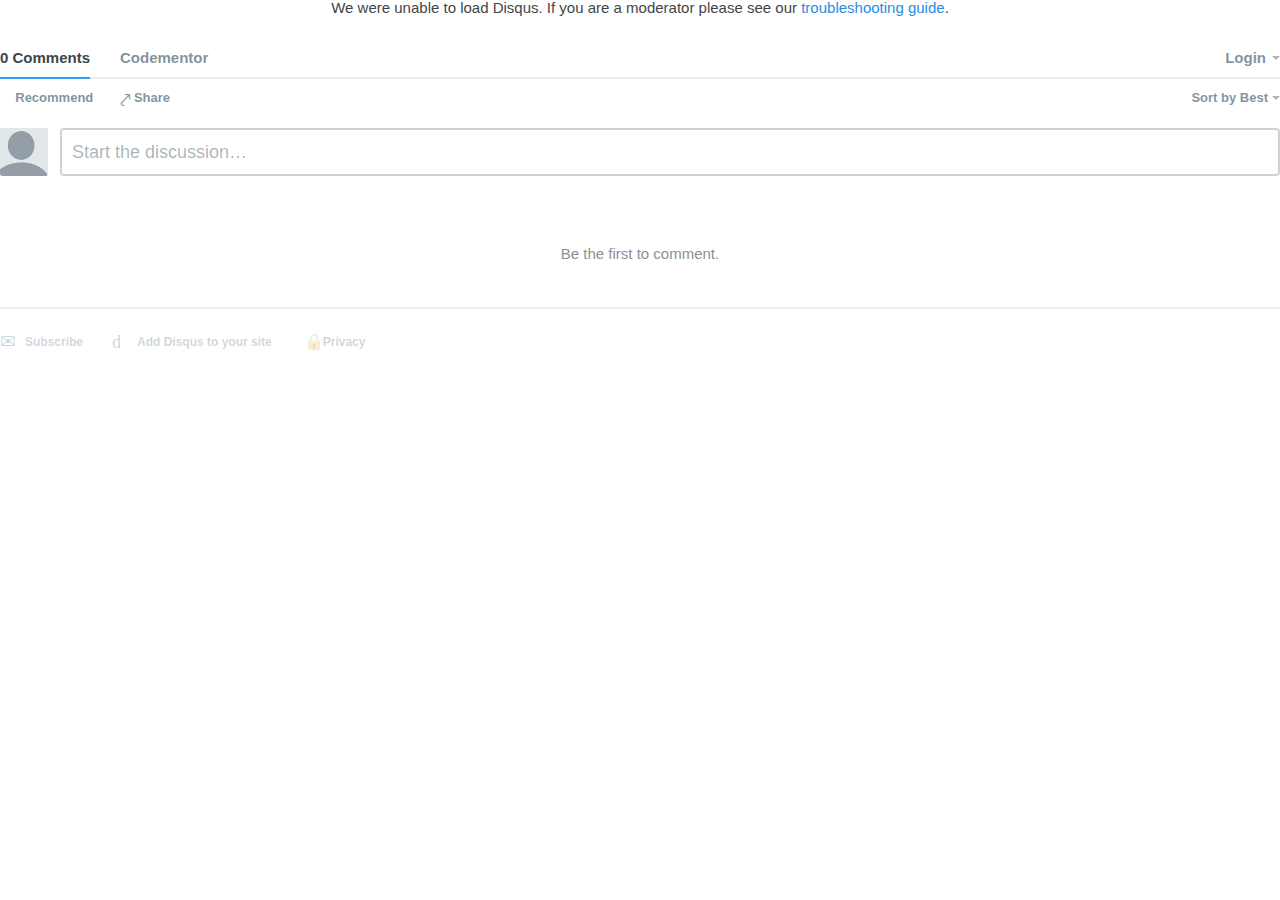
<file: saved_resource(3).html>
<!DOCTYPE html>
<!-- saved from url=(0353)https://disqus.com/embed/comments/?base=default&version=0e711e2730e4c6cf1685e5e4dfedf9c9&f=codementorio&t_u=https%3A%2F%2Fwww.codementor.io%2Fclasses%2F4528173462%2Fstudents&t_d=Startup%20Idea%20to%20MVP%20in%203%20Weeks%20%7C%20Codementor%20Live%20Classes&t_t=Startup%20Idea%20to%20MVP%20in%203%20Weeks%20%7C%20Codementor%20Live%20Classes&s_o=default#1 -->
<html lang="en" dir="ltr" class="js no-touch localstorage sessionstorage contenteditable use-opacity-transitions"><!--<![endif]--><head><meta http-equiv="Content-Type" content="text/html; charset=UTF-8">
    <title>Disqus Comments</title>

    
    <meta name="viewport" content="width=device-width, initial-scale=1, maximum-scale=1, user-scalable=no">
    <meta http-equiv="X-UA-Compatible" content="IE=edge">

    
    
    <style>
        html {
            overflow: hidden;
        }

        
    </style>

<link rel="stylesheet" href="lounge.9f080edd1f18b791c5130480ded04de1.css"><script type="text/javascript" charset="utf-8" async="" data-requirecontext="_" data-requiremodule="remote/config" src="config.js"></script><script type="text/javascript" charset="utf-8" async="" data-requirecontext="_" data-requiremodule="common.bundle" src="common.bundle.31458fc378a85840d2338a8e8f17110b.js"></script><script type="text/javascript" charset="utf-8" async="" data-requirecontext="_" data-requiremodule="lounge.bundle" src="lounge.bundle.fadad4e8ed661a747c8f5728e56fb9d8.js"></script><style id="css_1444007372874"></style><!--<base target="_parent">--><base href="." target="_parent"><link rel="preconnect" href="https://tempest.services.disqus.com/"><link rel="dns-prefetch" href="https://tempest.services.disqus.com/"><link rel="stylesheet" href="discovery.6cc55140bc9df9c8f0a223d0a9fcbdf1.css"><script src="event.js" async="" charset="UTF-8"></script><script type="text/javascript" charset="utf-8" async="" data-requirecontext="_" data-requiremodule="ga" src="ga.js"></script><script type="text/javascript" charset="utf-8" async="" data-requirecontext="_" data-requiremodule="discovery/main" src="discovery.bundle.ebedeba2743a1bfcecf4d350709faa5a.js"></script></head>
<body>
    

    
    <!--[if lt IE 10]><p style="color: #fff; background-color: #f05f70; padding: 10px; margin-top: 20px;">
        You're using a browser that Disqus plans to stop supporting soon. For more information, visit our list of 
        <a href="https://help.disqus.com/customer/portal/articles/466228-which-browsers-does-disqus-work-with-" style="color: #fff; text-decoration: underline;">supported browsers</a>
        and consider upgrading.
    </p><![endif]-->
    <div id="error" style="display:none; text-align: center">
        <p>We were unable to load Disqus. If you are a moderator please see our <a href="https://docs.disqus.com/help/83/"> troubleshooting guide</a>. </p>
    </div>

    
    <script type="text/json" id="disqus-forumData">{"session":{"canModerate":false,"audienceSyncVerified":false,"mustVerify":false,"canReply":true,"mustVerifyEmail":false},"features":{},"forum":{"category":"Tech","description":null,"founder":"119122799","settings":{"supportLevel":0,"adsDRNativeEnabled":false,"disable3rdPartyTrackers":false,"moderatorText":"","ssoRequired":false,"linkAffiliationEnabled":false,"hasCustomAvatar":false,"organicDiscoveryEnabled":false,"colorScheme":"auto","discoveryMax":false,"discoverySettingsUrl":"https://codementorio.disqus.com/admin/settings/ads/","adsVideoEnabled":false,"allowAnonPost":false,"allowMedia":true,"promotedDiscoveryEnabled":false,"allowAnonVotes":false,"mustVerify":false,"mustVerifyEmail":false,"discoveryVariant":null,"adsBannerEnabled":false,"audienceSyncEnabled":false,"typeface":"auto","discoveryLocked":false,"discoveryThumbnailsEnabled":false,"isVIP":false},"url":"","guidelines":null,"favicon":{"permalink":"https://disqus.com/api/forums/favicons/codementorio.jpg","cache":"//a.disquscdn.com/1443727367/images/favicon-default.png"},"language":"en","avatar":{"small":{"permalink":"https://disqus.com/api/forums/avatars/codementorio.jpg?size=32","cache":"//a.disquscdn.com/1443727367/images/noavatar32.png"},"large":{"permalink":"https://disqus.com/api/forums/avatars/codementorio.jpg?size=92","cache":"//a.disquscdn.com/1443727367/images/noavatar92.png"}},"pk":"3176270","signedUrl":"","raw_guidelines":null,"id":"codementorio","channel":null,"name":"Codementor"}}</script>

    
    <script type="text/json" id="disqus-threadData">{"cursor":{"hasPrev":false,"prev":null,"total":0,"hasNext":false,"next":"1:0:0"},"code":0,"response":{"lastModified":1440571972,"posts":[],"thread":{"feed":"https://codementorio.disqus.com/startup_idea_to_mvp_in_3_weeks_codementor_live_classes/latest.rss","uploadAdd":"//codementorio.disqus.com/thread/startup_idea_to_mvp_in_3_weeks_codementor_live_classes/async_media_upload/","identifiers":[],"dislikes":0,"likes":0,"message":"","id":"4067756471","createdAt":"2015-08-26T06:52:52","category":"3227916","clean_title":"Startup Idea to MVP in 3 Weeks","userScore":0,"userSubscription":false,"isSpam":false,"signedLink":"https://disq.us/?url=https%3A%2F%2Fwww.codementor.io%2Fclasses%2F4528173462%2Fstudents&key=BRd9bANWYH-UHkglpa3skA","isDeleted":false,"hasStreaming":false,"uploadRemove":"//codementorio.disqus.com/thread/startup_idea_to_mvp_in_3_weeks_codementor_live_classes/async_media_remove/","raw_message":"","isClosed":false,"link":"https://www.codementor.io/classes/4528173462/students","slug":"startup_idea_to_mvp_in_3_weeks_codementor_live_classes","forum":"codementorio","author":"119122799","posts":0,"moderators":[155289569,170476038,119122799],"title":"Startup Idea to MVP in 3 Weeks | Codementor Live Classes","highlightedPost":null}},"order":"popular"}</script>

    

    <div id="fixed-content"></div>


    
        
        <!--[if lte IE 8]>
<script src="//a.disquscdn.com/1443727367/build/vendor/ie8.js"></script>
<![endif]-->
<!--[if IE 9]>
<script src="//a.disquscdn.com/1443727367/build/vendor/ie9.js"></script>
<![endif]-->

        
<script type="text/json" id="disqus-urls">{
    "root":"//disqus.com",
    "next":"//a.disquscdn.com/next/current/embed"
}</script>

        <script src="lounge.load.0e711e2730e4c6cf1685e5e4dfedf9c9.js" id="bootstrap-script" data-app="lounge" async=""></script>
    


<div id="layout" data-tracking-area="layout">

<div id="placement-top" data-tracking-area="discovery-north"></div>

<div id="onboard" data-tracking-area="onboard"></div>

<div id="highlighted-post" data-tracking-area="highlighted" class="highlighted-post" style="display: none;"></div>

<div id="global-alert"></div>

<header id="main-nav" data-tracking-area="main-nav">
<nav class="nav nav-primary">
<ul>
<li class="tab-conversation active" data-role="post-count"><a class="publisher-nav-color">
<span class="comment-count">
0 comments
</span>

<span class="comment-count-placeholder">
Comments
</span>
</a>
</li>
<li class="tab-community">
<a href="https://disqus.com/home/forums/codementorio/" class="publisher-nav-color" data-action="community-sidebar" data-forum="codementorio" id="community-tab">
<span class="community-name">
<strong>Codementor</strong>

</span>

<strong class="community-name-placeholder">Community</strong>
</a>
</li>
<li class="dropdown user-menu" data-role="logout" data-dropdown="enabled"><a href="https://disqus.com/embed/comments/?base=default&version=0e711e2730e4c6cf1685e5e4dfedf9c9&f=codementorio&t_u=https%3A%2F%2Fwww.codementor.io%2Fclasses%2F4528173462%2Fstudents&t_d=Startup%20Idea%20to%20MVP%20in%203%20Weeks%20%7C%20Codementor%20Live%20Classes&t_t=Startup%20Idea%20to%20MVP%20in%203%20Weeks%20%7C%20Codementor%20Live%20Classes&s_o=default#" class="dropdown-toggle" data-toggle="dropdown" data-tid="64">
<span class="dropdown-toggle-wrapper">

<span>
Login
</span>

</span> <span class="caret"></span>
</a>
<ul class="dropdown-menu">


<li>
<a href="https://disqus.com/embed/comments/?base=default&version=0e711e2730e4c6cf1685e5e4dfedf9c9&f=codementorio&t_u=https%3A%2F%2Fwww.codementor.io%2Fclasses%2F4528173462%2Fstudents&t_d=Startup%20Idea%20to%20MVP%20in%203%20Weeks%20%7C%20Codementor%20Live%20Classes&t_t=Startup%20Idea%20to%20MVP%20in%203%20Weeks%20%7C%20Codementor%20Live%20Classes&s_o=default#" data-action="auth:disqus">Disqus</a>
</li>
<li>
<a href="https://disqus.com/embed/comments/?base=default&version=0e711e2730e4c6cf1685e5e4dfedf9c9&f=codementorio&t_u=https%3A%2F%2Fwww.codementor.io%2Fclasses%2F4528173462%2Fstudents&t_d=Startup%20Idea%20to%20MVP%20in%203%20Weeks%20%7C%20Codementor%20Live%20Classes&t_t=Startup%20Idea%20to%20MVP%20in%203%20Weeks%20%7C%20Codementor%20Live%20Classes&s_o=default#" data-action="auth:facebook" data-tid="65">Facebook</a>
</li>
<li>
<a href="https://disqus.com/embed/comments/?base=default&version=0e711e2730e4c6cf1685e5e4dfedf9c9&f=codementorio&t_u=https%3A%2F%2Fwww.codementor.io%2Fclasses%2F4528173462%2Fstudents&t_d=Startup%20Idea%20to%20MVP%20in%203%20Weeks%20%7C%20Codementor%20Live%20Classes&t_t=Startup%20Idea%20to%20MVP%20in%203%20Weeks%20%7C%20Codementor%20Live%20Classes&s_o=default#" data-action="auth:twitter">Twitter</a>
</li>
<li>
<a href="https://disqus.com/embed/comments/?base=default&version=0e711e2730e4c6cf1685e5e4dfedf9c9&f=codementorio&t_u=https%3A%2F%2Fwww.codementor.io%2Fclasses%2F4528173462%2Fstudents&t_d=Startup%20Idea%20to%20MVP%20in%203%20Weeks%20%7C%20Codementor%20Live%20Classes&t_t=Startup%20Idea%20to%20MVP%20in%203%20Weeks%20%7C%20Codementor%20Live%20Classes&s_o=default#" data-action="auth:google">Google</a>
</li>



</ul>
</li>
<li class="notification-menu" data-role="notification-menu"><a href="saved_resource(4).html" class="notification-container" data-action="home" data-home-path="home/inbox/" data-tid="66">
<span class="notification-icon icon-comment" aria-hidden=""></span>
<span class="notification-count" data-role="notification-count"></span>
</a>
</li>
</ul>
</nav>
</header>

<section id="conversation" data-role="main" data-tracking-area="main">
<div class="nav nav-secondary" data-tracking-area="secondary-nav">
<ul>
<li id="recommend-button" class="recommend dropdown">
<div class="thread-likes"><a href="https://disqus.com/embed/comments/?base=default&version=0e711e2730e4c6cf1685e5e4dfedf9c9&f=codementorio&t_u=https%3A%2F%2Fwww.codementor.io%2Fclasses%2F4528173462%2Fstudents&t_d=Startup%20Idea%20to%20MVP%20in%203%20Weeks%20%7C%20Codementor%20Live%20Classes&t_t=Startup%20Idea%20to%20MVP%20in%203%20Weeks%20%7C%20Codementor%20Live%20Classes&s_o=default#" data-action="recommend" title="Recommend this discussion" class="dropdown-toggle ">
<span class="icon-heart"></span>
<span class="label label-default">Recommend</span>
<span class="label label-recommended">Recommended</span>
</a>
<ul class="dropdown-menu coachmark">
<li>
<h2>Discussion Recommended!</h2>
<p>Recommending means this is a discussion worth sharing. It gets shared to your followers' Disqus feeds, and gives the creator kudos!</p>
<a href="https://disqus.com/home/?utm_source=disqus_embed&utm_content=recommend_btn" class="btn btn-primary" target="_blank">
 Find More Discussions 
</a>
</li>
</ul>
</div></li>
<li id="thread-share-menu" class="dropdown share-menu hidden-sm"><a href="https://disqus.com/embed/comments/?base=default&version=0e711e2730e4c6cf1685e5e4dfedf9c9&f=codementorio&t_u=https%3A%2F%2Fwww.codementor.io%2Fclasses%2F4528173462%2Fstudents&t_d=Startup%20Idea%20to%20MVP%20in%203%20Weeks%20%7C%20Codementor%20Live%20Classes&t_t=Startup%20Idea%20to%20MVP%20in%203%20Weeks%20%7C%20Codementor%20Live%20Classes&s_o=default#" class="dropdown-toggle" data-toggle="dropdown" title="Share">
<span class="icon-export"></span>
<span class="label">Share</span>
</a>
<ul class="share-menu dropdown-menu">
<li class="share">Share this discussion on
<ul>
<li class="twitter">
<a data-action="share:twitter" href="https://disqus.com/embed/comments/?base=default&version=0e711e2730e4c6cf1685e5e4dfedf9c9&f=codementorio&t_u=https%3A%2F%2Fwww.codementor.io%2Fclasses%2F4528173462%2Fstudents&t_d=Startup%20Idea%20to%20MVP%20in%203%20Weeks%20%7C%20Codementor%20Live%20Classes&t_t=Startup%20Idea%20to%20MVP%20in%203%20Weeks%20%7C%20Codementor%20Live%20Classes&s_o=default#">Twitter</a>
</li>
<li class="facebook">
<a data-action="share:facebook" href="https://disqus.com/embed/comments/?base=default&version=0e711e2730e4c6cf1685e5e4dfedf9c9&f=codementorio&t_u=https%3A%2F%2Fwww.codementor.io%2Fclasses%2F4528173462%2Fstudents&t_d=Startup%20Idea%20to%20MVP%20in%203%20Weeks%20%7C%20Codementor%20Live%20Classes&t_t=Startup%20Idea%20to%20MVP%20in%203%20Weeks%20%7C%20Codementor%20Live%20Classes&s_o=default#">Facebook</a>
</li>
</ul>
</li>
</ul>
</li>
<li data-role="post-sort" class="dropdown sorting pull-right">
<a href="https://disqus.com/embed/comments/?base=default&version=0e711e2730e4c6cf1685e5e4dfedf9c9&f=codementorio&t_u=https%3A%2F%2Fwww.codementor.io%2Fclasses%2F4528173462%2Fstudents&t_d=Startup%20Idea%20to%20MVP%20in%203%20Weeks%20%7C%20Codementor%20Live%20Classes&t_t=Startup%20Idea%20to%20MVP%20in%203%20Weeks%20%7C%20Codementor%20Live%20Classes&s_o=default#" class="dropdown-toggle" data-toggle="dropdown">
Sort by Best


<span class="caret"></span>
</a>
<ul class="dropdown-menu pull-right">
<li class="selected">
<a href="https://disqus.com/embed/comments/?base=default&version=0e711e2730e4c6cf1685e5e4dfedf9c9&f=codementorio&t_u=https%3A%2F%2Fwww.codementor.io%2Fclasses%2F4528173462%2Fstudents&t_d=Startup%20Idea%20to%20MVP%20in%203%20Weeks%20%7C%20Codementor%20Live%20Classes&t_t=Startup%20Idea%20to%20MVP%20in%203%20Weeks%20%7C%20Codementor%20Live%20Classes&s_o=default#" data-action="sort" data-sort="popular">Best<i aria-hidden="true" class="icon-checkmark"></i></a>
</li>

<li>
<a href="https://disqus.com/embed/comments/?base=default&version=0e711e2730e4c6cf1685e5e4dfedf9c9&f=codementorio&t_u=https%3A%2F%2Fwww.codementor.io%2Fclasses%2F4528173462%2Fstudents&t_d=Startup%20Idea%20to%20MVP%20in%203%20Weeks%20%7C%20Codementor%20Live%20Classes&t_t=Startup%20Idea%20to%20MVP%20in%203%20Weeks%20%7C%20Codementor%20Live%20Classes&s_o=default#" data-action="sort" data-sort="desc">Newest<i aria-hidden="true" class="icon-checkmark"></i></a>
</li>

<li>
<a href="https://disqus.com/embed/comments/?base=default&version=0e711e2730e4c6cf1685e5e4dfedf9c9&f=codementorio&t_u=https%3A%2F%2Fwww.codementor.io%2Fclasses%2F4528173462%2Fstudents&t_d=Startup%20Idea%20to%20MVP%20in%203%20Weeks%20%7C%20Codementor%20Live%20Classes&t_t=Startup%20Idea%20to%20MVP%20in%203%20Weeks%20%7C%20Codementor%20Live%20Classes&s_o=default#" data-action="sort" data-sort="asc">Oldest<i aria-hidden="true" class="icon-checkmark"></i></a>
</li>
</ul>
</li>
</ul>
</div>

<div id="posts">
<div id="form"><form class="reply">
<div class="postbox">
<div role="alert"></div>
<div class="avatar">
<span class="user">
<img data-role="user-avatar" src="noavatar92.4549c5353ccf103d32a8b81a856576ed.png" alt="Avatar">
</span>
</div>

<div class="textarea-wrapper" data-role="textarea" dir="auto"><div><span class="placeholder">Start the discussion…</span><div class="textarea" tabindex="0" role="textbox" aria-multiline="true" contenteditable="true" data-role="editable" aria-label="Start the discussion…" style="overflow: auto; max-height: 350px;"><p><br></p></div><div style="display: none;"><ul class="suggestions">
<li class="header">
<h5>in this conversation</h5>
</li>
</ul>
</div></div>
<div data-role="drag-drop-placeholder" class="media-drag-hover" style="display: none">
<div class="drag-text">
⬇ Drag and drop your images here to upload them.
</div>
</div>
<div class="media-preview empty" data-role="media-preview"><ul data-role="media-legacy-list"></ul>
<ul data-role="media-progress-list"></ul>
<ul data-role="media-rich-list"></ul>
<div class="media-expanded empty" data-role="media-preview-expanded">
<img src="[data-uri]" data-role="media-preview-expanded-image" alt="Media preview placeholder">
</div>
</div>
<div class="edit-alert" role="postbox-alert"></div>
<div class="post-actions">
<ul class="wysiwyg">
<li data-role="media-uploader"><a href="https://disqus.com/embed/comments/?base=default&version=0e711e2730e4c6cf1685e5e4dfedf9c9&f=codementorio&t_u=https%3A%2F%2Fwww.codementor.io%2Fclasses%2F4528173462%2Fstudents&t_d=Startup%20Idea%20to%20MVP%20in%203%20Weeks%20%7C%20Codementor%20Live%20Classes&t_t=Startup%20Idea%20to%20MVP%20in%203%20Weeks%20%7C%20Codementor%20Live%20Classes&s_o=default#" tabindex="-1" data-action="attach" class="attach" title="Upload Images"><span>Attach</span></a>
<input type="file" data-role="media-upload" tabindex="-1" accept="image/*">
</li>
</ul>
</div>
</div>

<div data-role="login-form"><div><section class="auth-section logged-out">
<div class="connect">
<h6>Log in with</h6>
<ul data-role="login-menu" class="services login-buttons">


<li class="auth-disqus">
<button type="button" data-action="auth:disqus" title="Disqus"><i class="icon-disqus"></i></button>
</li>
<li class="auth-facebook">
<button type="button" data-action="auth:facebook" title="Facebook"><i class="icon-facebook-circle"></i></button>
</li>
<li class="auth-twitter">
<button type="button" data-action="auth:twitter" title="Twitter"><i class="icon-twitter-circle"></i></button>
</li>
<li class="auth-google">
<button type="button" data-action="auth:google" title="Google"><i class="icon-google-plus-circle"></i></button>
</li>
</ul>
</div>
<div class="guest">
<h6 class="guest-form-title">
<span class="register-text"> or sign up with Disqus </span>
<span class="guest-text"> or pick a name </span>
</h6>

<div class="what-is-disqus help-icon">
<div id="rules" class="tooltip show">
<h3>Disqus is a discussion network</h3>
<ul>
<li><span>Disqus never moderates or censors. The rules on this community are its own.</span></li>
<li><span>Your email is safe with us. It's only used for moderation and optional notifications.</span></li>
<li><span>Don't be a jerk or do anything illegal. Everything is easier that way.</span></li>
</ul>
<p class="clearfix"><a href="https://docs.disqus.com/kb/terms-and-policies/" class="btn btn-small" target="_blank">Read full terms and conditions</a></p>
</div>
</div>

<p class="input-wrapper">
<input dir="auto" type="text" placeholder="Name" name="display_name" id="view33_display_name" maxlength="30">
</p>

<div class="guest-details " data-role="guest-details">
<p class="input-wrapper">
<input dir="auto" type="email" placeholder="Email" name="email" id="view33_email">
</p>

<p class="input-wrapper">
<input dir="auto" type="password" class="register-text" placeholder="Password" name="password" id="view33_password">
</p>

<div class="acceptance-wrapper register-text">
By signing up, you agree to the Disqus <a target="_blank" href="https://help.disqus.com/customer/portal/articles/1753105-basic-rules-for-disqus-powered-profiles-and-discussions">Basic Rules</a>, <a target="_blank" href="https://help.disqus.com/customer/portal/articles/466260-terms-of-service">Terms of Service</a>, and <a target="_blank" href="https://help.disqus.com/customer/portal/articles/466259-privacy-policy">Privacy Policy</a>.
</div>
<div class="acceptance-wrapper guest-text">
By posting, you agree to the Disqus <a target="_blank" href="https://help.disqus.com/customer/portal/articles/1753105-basic-rules-for-disqus-powered-profiles-and-discussions">Basic Rules</a>, <a target="_blank" href="https://help.disqus.com/customer/portal/articles/466260-terms-of-service">Terms of Service</a>, and <a target="_blank" href="https://help.disqus.com/customer/portal/articles/466259-privacy-policy">Privacy Policy</a>.
</div>

<input type="checkbox" name="author-guest" style="display:none">

<div class="proceed" data-role="submit-btn-container">
<button type="submit" class="btn submit" aria-label="Next"><span class="icon-proceed"></span><div class="spinner"></div></button>
</div>
</div>
</div>
</section>

</div></div>
</div>
</form></div>

<button class="alert realtime" style="display: none" data-role="realtime-notification">
</button>

<div id="no-posts" style="">Be the first to comment.</div>

<ul id="post-list" class="post-list"></ul>

<div class="load-more" data-role="more" style="display:none">
<a href="https://disqus.com/embed/comments/?base=default&version=0e711e2730e4c6cf1685e5e4dfedf9c9&f=codementorio&t_u=https%3A%2F%2Fwww.codementor.io%2Fclasses%2F4528173462%2Fstudents&t_d=Startup%20Idea%20to%20MVP%20in%203%20Weeks%20%7C%20Codementor%20Live%20Classes&t_t=Startup%20Idea%20to%20MVP%20in%203%20Weeks%20%7C%20Codementor%20Live%20Classes&s_o=default#" data-action="more-posts" class="btn">Load more comments</a>
</div>
</div>

</section>

<div id="placement-bottom" data-tracking-area="discovery-south"></div>

<div id="footer" data-tracking-area="footer">
<ul>
<li class="logo"><a href="https://disqus.com/" rel="nofollow" title="Powered by Disqus">Powered by Disqus</a></li>
<li id="thread-subscribe-button" class="email"> 
<div class="default">
<a href="https://disqus.com/embed/comments/?base=default&version=0e711e2730e4c6cf1685e5e4dfedf9c9&f=codementorio&t_u=https%3A%2F%2Fwww.codementor.io%2Fclasses%2F4528173462%2Fstudents&t_d=Startup%20Idea%20to%20MVP%20in%203%20Weeks%20%7C%20Codementor%20Live%20Classes&t_t=Startup%20Idea%20to%20MVP%20in%203%20Weeks%20%7C%20Codementor%20Live%20Classes&s_o=default#" rel="nofollow" data-action="subscribe" title="Subscribe and get email updates from this discussion"><i aria-hidden="true" class="icon-mail"></i><span class="clip">Subscribe</span> <i aria-hidden="true" class="icon-checkmark"></i></a>
</div>
<div class="form">
<div class="input-wrapper"><input id="thread-subscribe-email" type="email" placeholder="yourname@email.com"></div>
</div>
</li>
<li class="install">
<a href="https://publishers.disqus.com/engage?utm_source=codementorio&utm_medium=Disqus-Footer" rel="nofollow" target="_blank">
<i aria-hidden="true" class="icon-disqus"></i>
<span class="clip">Add Disqus to your site</span>
</a>
</li>
<li class="privacy">
<a href="https://help.disqus.com/customer/portal/articles/1657951?utm_source=disqus&utm_medium=embed-footer&utm_content=privacy-btn" rel="nofollow" target="_blank">
<i aria-hidden="true" class="icon-lock"></i>
<span class="clip">Privacy</span>
</a>
</li>
</ul>
</div>
</div></body></html>
</file>
<file: discovery.6cc55140bc9df9c8f0a223d0a9fcbdf1.css>
.clearfix:after,.doublethumbnails section{clear:both}.clearfix:after,.clearfix:before{display:table;content:"";line-height:0}.hide-text{font:0/0 a;color:transparent;text-shadow:none;background-color:transparent;border:0}.input-block-level{display:block;width:100%;min-height:30px;box-sizing:border-box}.discovery-main{display:inline-block;color:#444;font-family:"Helvetica Neue",arial,sans-serif;font-size:14px;clear:both;margin-top:20px;width:100%}.discovery-col-header h2,.discovery-options .discovery-help{text-transform:uppercase;font-weight:700;color:rgba(34,59,74,.5)}.discovery-note{display:none}.discovery-note .alert .btn{margin:20px 0 8px;text-decoration:none;box-shadow:none}.discovery-options{position:absolute;margin-top:-7px;right:0}.discovery-options .discovery-help{background:rgba(0,49,79,.08);border-radius:3px;padding:4px;outline:0;font-size:10px}.discovery-col-header{margin-bottom:.8em}.discovery-col-header h2{font-size:11px}.discovery-post a.title,.discovery-post h3{font-size:16px;font-weight:700;line-height:1.25em}.discovery-col-header h2 strong{color:#413a3a}.discovery-post h3{margin-bottom:4px;display:block;max-height:2.5em;overflow:hidden}.discovery-post a.title{word-wrap:break-word;padding-right:5px}.dark .discovery-col-header h2{color:#bbb}.dark .discovery-col-header h2 strong{color:#fff}.dark .discovery-options .discovery-help{color:rgba(255,255,255,.5);background:rgba(255,255,255,.25)}@media screen and (max-width:440px){.discovery-options{display:none}.discovery-col-header{margin-bottom:.4em}}.discovery-post{margin-bottom:10px;float:left;width:48%}.discovery-post:nth-child(odd){margin-right:4%}.discovery-post .meta{color:#777;color:rgba(30,55,70,.4)}.discovery-post .meta li{display:inline;line-height:1.1em;font-weight:500;font-size:12px}.discovery-post .meta li:after{content:'\2022';color:#ccc}.discovery-post .meta li:last-of-type{margin-right:0}.discovery-post .meta li:last-of-type:after{content:'';margin-left:0}.discovery-post .top-comment{color:#333;display:inline-block;width:100%;margin-top:6px;font-size:14px}.discovery-post .top-comment img{width:30px;height:30px;float:left;margin-right:8px;margin-top:3px;border-radius:3px}.discovery-post .top-comment p{line-height:1.4em;max-height:4.2em;overflow:hidden;font-size:14px;margin-bottom:0;color:#42474a}.discovery-post .top-comment .user{font-weight:600;font-size:13px;color:#777;color:rgba(30,55,70,.4)}.discovery-post .top-comment:hover{text-decoration:none;color:#666}.discovery-post .top-comment:hover .user{color:#AAA}.discovery-post .top-comment:hover img{opacity:.8}.dark .discovery-post .meta{color:#aaa}.dark .discovery-post .top-comment .user{color:#999}.dark .discovery-post .top-comment p{color:#fff}.dark .discovery-post .top-comment:hover{color:#888}.dark .discovery-post .top-comment:hover .user{color:#777}.serif .discovery-post .top-comment p{font-family:Georgia,Times,serif}.doublethumbnails .col-promoted h3,.serif .discovery-post .top-comment p span.user{font-family:"Helvetica Neue",arial,sans-serif}@media screen and (max-width:480px){.discovery-post{float:left;width:100%;margin-bottom:10px}.discovery-post:nth-child(odd){margin-right:0}}.doublesection .discovery-col-0{padding-right:10px}.doublesection .col-organic,.doublesection .col-promoted{float:left;width:50%}.doublesection .discovery-post{width:100%;margin-right:0;margin-bottom:1.1%}.doublesection .discovery-post:nth-child(odd){margin-right:0}.discovery-post .inline-meta{font-size:12px;font-weight:500;color:#777;color:rgba(0,0,0,.25);white-space:nowrap}.dark .discovery-post .inline-meta{color:#aaa}@media screen and (max-width:480px){.doublesection .col-organic,.doublesection .col-promoted{width:100%}.doublesection .col-organic{padding-right:0;margin-bottom:2%}.doublesection.discovery-main .discovery-col-header{padding-bottom:.5%}.doublesection.discovery-main .discovery-post{margin-bottom:.5%}}#placement-top .discovery-main{margin-top:10px;margin-bottom:10px;padding-bottom:10px}.discovery-thumbnails .hasthumbnail{position:relative}.discovery-thumbnails .hasthumbnail h3{margin-bottom:0}.discovery-thumbnails .hasthumbnail .meta{font-size:11px;color:#666;margin-top:5px;display:block}.discovery-thumbnails .hasthumbnail .meta li{font-weight:400}.discovery-thumbnails .thumbnail{display:block;overflow:hidden;background-repeat:no-repeat;background-position:center;background-size:cover;height:200px}.discovery-thumbnails .discovery-post{width:48.75%}.discovery-thumbnails .discovery-post:nth-child(odd){margin-right:2.5%}.discovery-thumbnails .discovery-post h3{font-size:15px;line-height:1.3em;max-height:2.6em}.discovery-thumbnails .discovery-post a.title{font-weight:700;display:block;padding-right:0;color:#fff}.discovery-thumbnails .discovery-post .meta{font-size:11px;color:#666;margin-top:5px;display:block}.discovery-thumbnails .discovery-post .meta li{font-weight:400}.discovery-thumbnails .discovery-post .top-comment{display:none}@media screen and (min-width:730px){.discovery-thumbnails .discovery-post{width:100%}}.dark .discovery-thumbnails .discovery-post .inline-meta,.dark .discovery-thumbnails .discovery-post .inline-meta a,.dark .discovery-thumbnails .discovery-post ul.meta,.dark .discovery-thumbnails .discovery-post ul.meta a{color:#ddd}@media screen and (max-width:480px){.discovery-thumbnails .discovery-col-header{padding-bottom:.4em}.discovery-thumbnails .discovery-post{float:left;width:100%}.discovery-thumbnails .discovery-post:nth-child(odd){margin-right:0}}@media screen and (min-width:750px){.discovery-thumbnails .hasthumbnail{float:left;width:24%;margin-right:1.3%}.discovery-thumbnails .hasthumbnail:nth-child(odd){margin-right:1.3%}.discovery-thumbnails .hasthumbnail:nth-child(4){margin-right:0}}.doublethumbnails section.discovery-col-1{padding-top:1em}.doublethumbnails .col-promoted .discovery-posts{margin:0 -2.5px}.doublethumbnails .col-promoted .discovery-post{margin:0 0 5px;padding:0 2.5px}.doublethumbnails .col-promoted .discovery-post a.title{display:inline;font-size:14px}.doublethumbnails .col-promoted .discovery-post-header{position:absolute;bottom:0;left:0;right:0;padding:8px}.doublethumbnails .col-promoted h3{font-size:21px;font-weight:400;line-height:1.3em;display:table}.doublethumbnails .col-promoted .title{display:table-footer-group;padding-right:0;color:#fff}.doublethumbnails .col-promoted .inline-meta{font-size:14px;font-weight:600;color:#ddd;margin-bottom:5px;display:table-header-group}.doublethumbnails .col-promoted .top-comment{display:none}.doublethumbnails .col-promoted .thumbnail{height:200px;position:relative;margin-bottom:0;width:auto;float:none}.doublethumbnails .col-promoted .thumbnail:before{content:'';display:block;position:absolute;top:0;left:0;right:0;bottom:0;background:rgba(0,0,0,.3);background:linear-gradient(to bottom,rgba(0,0,0,0) 0,rgba(0,0,0,.3) 60%,rgba(0,0,0,.7) 100%)}@media screen and (max-width:480px){.doublethumbnails .col-promoted .discovery-post{width:100%;padding-right:0;margin-bottom:2.5px}.doublethumbnails .col-promoted h3{font-size:16px}.doublethumbnails .col-promoted .thumbnail{height:150px}.doublethumbnails .col-promoted .thumbnail:before{background:rgba(0,0,0,.5)}.doublethumbnails .col-promoted .thumbnails-rows .discovery-post{width:46%;padding-top:10px;padding-bottom:10px}.doublethumbnails .col-promoted .thumbnails-rows .hasthumbnail:nth-child(odd){clear:left;margin-right:20px}.doublethumbnails .col-promoted .thumbnails-rows .hasthumbnail:last-child{padding-right:0;display:inline}.doublethumbnails .col-promoted .thumbnails-rows .thumbnail{height:120px}}@media screen and (max-width:729px){.doublethumbnails .col-promoted .discovery-post{width:50%}}@media screen and (min-width:730px){.doublethumbnails .col-promoted .discovery-post{width:25%}}#placement-top .discovery-main.doublethumbnails{border-bottom:none}.dark .doublethumbnails .discovery-post .inline-meta{font-size:12px;font-weight:500;color:#fff;color:rgba(255,255,255,.8)}@media screen and (min-width:650px){.discovery-thumbnails.six-ads .col-promoted .discovery-post{width:33%!important}}@font-face{font-family:VideoJS;src:url(../assets/font/vjs.eot);src:url(../assets/font/vjs.eot?#iefix) format('embedded-opentype'),url(../assets/font/vjs.woff) format('woff'),url(../assets/font/vjs.ttf) format('truetype'),url(../assets/font/vjs.svg#icomoon) format('svg');font-weight:400;font-style:normal}.post-list .sponsored .post-menu,.post-list .sponsored .post-meta{display:none}.post-list .sponsored .hidden{display:none!important}.post-list .sponsored .feedback{position:absolute;right:6px}.post-list .sponsored .feedback button{background:inherit;color:#a5b2b9;color:rgba(0,39,59,.35);outline:0;font-weight:500;font-size:12px}.post-list .sponsored .post-media{display:block}.post-list .sponsored .post-content{margin-top:20px;margin-bottom:20px}.post-list .sponsored .post-content .post-message-container{overflow:visible}.post-list .sponsored .post-content .post-body .media-content-placeholder{position:relative;min-height:initial}.post-list .sponsored .post-content .post-body .media-container.media-activated{margin-top:10px}.post-list .sponsored .post-content footer{display:none}.post-list .sponsored .comment-text{width:auto;overflow:hidden;padding-right:5px}.post-list .sponsored .sponsored-media{float:right}.post-list .sponsored .disqus-video-trigger{display:block;position:relative;overflow:hidden;width:200px;margin-top:-36px;cursor:pointer}.post-list .sponsored .disqus-video-trigger .play-btn{position:absolute;top:50%;left:50%;margin-left:-30px;margin-top:-30px;width:60px;height:60px;background:url(//a.disquscdn.com/next/embed/assets/img/play-sprite.5012679f6feeb1e54452a0c38ceb93c9.png) no-repeat}.post-list .sponsored .call-to-action-btn .icon-arrow-forward,.post-list .sponsored .learn-more-btn .icon-arrow-forward{font-size:12px;margin-left:10px}.post-list .sponsored .disqus-video-trigger:hover .play-btn{background-position:0 -61px}.post-list .sponsored .disqus-video-trigger img{border-radius:3px;display:block;max-width:100%;max-height:480px}.post-list .sponsored .product-video-trigger{position:relative;display:block}.post-list .sponsored .thread-link .mobile-text,.post-list .sponsored.countdown-active .play-btn{display:none}.post-list .sponsored .learn-more-btn{display:none;padding:10px;border:1px solid;margin-top:10px;border-radius:3px;width:100%;text-align:center}.post-list .sponsored .call-to-action-btn{display:block;padding:10px;border:1px solid;margin-top:10px;border-radius:3px;width:200px;text-align:center}@media (max-width:480px){.post-list .sponsored .learn-more-btn{display:inline-block}.post-list .sponsored .disqus-video-trigger{float:none;margin-top:0;width:auto}.post-list .sponsored .feedback{display:none}}.post-list .sponsored .video-ad{max-width:632px;padding-right:20px}.post-list .sponsored .video-ad .video{height:480px;position:relative}.post-list .sponsored .video-ad .video iframe{border:0;margin:0;padding:0;max-height:550px;max-width:650px;height:100%;width:100%}.video-vast-ad,.video-vast-ad video{max-width:100%}.post-list .sponsored .video-ad .video-title{position:absolute;top:0;left:0;right:0;bottom:100px}.post-list .sponsored .video-ad .has-brand-logo{padding-left:58px}.post-list .sponsored .video-ad .has-brand-logo .brand-logo{float:left;position:relative;width:48px;right:10px;margin-left:-48px;margin-right:0}.post-list .sponsored .video-ad .has-brand-logo .brand-logo img{width:48px}.post-list .sponsored .video-ad .clickable-footer{color:inherit}.post-list .sponsored .footer,.video-vast-ad .footer{margin-top:10px;padding-right:150px}.post-list .sponsored .footer:after,.post-list .sponsored .footer:before,.video-vast-ad .footer:after,.video-vast-ad .footer:before{display:table;content:"";line-height:0}.post-list .sponsored .footer:after,.video-vast-ad .footer:after{clear:both}.post-list .sponsored .footer .brand-content,.video-vast-ad .footer .brand-content{float:left;line-height:1.2em;position:relative;width:100%;padding-right:10px}.post-list .sponsored .footer .sponsored-by,.video-vast-ad .footer .sponsored-by{font-size:11px;display:block;margin-bottom:5px;text-transform:uppercase;font-weight:700;color:#7f929c;color:rgba(0,39,59,.5)}.post-list .sponsored .footer .sponsored-by strong,.video-vast-ad .footer .sponsored-by strong{color:#5f6c73;color:rgba(29,47,58,.7)}.post-list .sponsored .footer .brand-summary,.video-vast-ad .footer .brand-summary{line-height:1.5em}.post-list .sponsored .footer .learn-more,.video-vast-ad .footer .learn-more{float:left;position:relative;width:150px;margin-right:-150px;margin-top:20px}.icon__block .icon,.video-vast-ad .video-sponsored .icon-trophy{margin-right:2px}.post-list .sponsored .footer .learn-more .learn-more-btn,.video-vast-ad .footer .learn-more .learn-more-btn{margin-top:0;float:right;padding:9px;display:block;border:2px solid #2e9fff;font-weight:700}.post-list .sponsored .footer .learn-more .learn-more-btn .icon-arrow-forward,.video-vast-ad .footer .learn-more .learn-more-btn .icon-arrow-forward{margin-left:0}.video-vast-ad-wrapper{width:100%;overflow:hidden}.video-vast-ad{display:inline-block;overflow:hidden;position:relative;font-family:'Helvetica Neue',Helvetica,sans-serif;margin-top:20px;margin-bottom:20px}.video-vast-ad .video-sponsored{font-size:11px;margin-bottom:10px;text-transform:uppercase;font-weight:700;color:#7f929c;color:rgba(0,39,59,.5)}.dark .video-vast-ad .video-sponsored{color:#eaedee;color:rgba(255,255,255,.85)}.video-vast-ad .video-title{font-size:15px;font-weight:700;margin-bottom:12px;margin-top:12px}.video-vast-ad .vast-blocker{display:none}.video-vast-ad .footer .learn-more{width:124px;margin-top:0}.dark .sponsored .post-content,.dark.post.sponsored .post-content,body.dark .sponsored .post-content,body.dark.post.sponsored .post-content{background-color:inherit;background-color:rgba(100,100,100,.82)}.dark .sponsored .feedback button,.dark .sponsored .state-byline .text,.dark.post.sponsored .feedback button,.dark.post.sponsored .state-byline .text,body.dark .sponsored .feedback button,body.dark .sponsored .state-byline .text,body.dark.post.sponsored .feedback button,body.dark.post.sponsored .state-byline .text{color:#909090;color:rgba(255,255,255,.5)}.text-subheading{text-transform:uppercase;font-size:11px;font-weight:700;color:#7f929c;color:rgba(0,39,59,.5)}.dark .text-subheading{color:#eaedee;color:rgba(255,255,255,.85)}.text-default{color:#5f6c73;color:rgba(29,47,58,.7)}.dark .text-default{color:#eaedee;color:rgba(255,255,255,.85)}.icon__block{margin-bottom:10px}.generic-ad__block{margin:20px auto;max-width:640px;position:relative}.generic-ad__wrapper{overflow:hidden;transition:height 500ms}.ad-dr{width:100%;max-width:650px;margin:20px auto 30px}.ad-dr__title,.ad-dr__title a{margin-top:10px}.ad-dr__message,.ad-dr__message p{line-height:1.45em;margin-bottom:0}.ad-dr.-thumb-right .ad-dr__thumb{float:right}.ad-dr.-thumb-right .ad-dr__content{float:right;padding-right:15px}@media (max-width:400px){.ad-dr.-thumb-right .ad-dr__content{float:none;padding-right:0}}.ad-dr.-thumb-left .ad-dr__thumb{float:left}.ad-dr.-thumb-left .ad-dr__content{float:left;padding-left:15px}.ad-dr__content{width:70%}@media (max-width:400px){.ad-dr.-thumb-left .ad-dr__content{float:none;padding-left:0}.ad-dr__content{width:100%}}.ad-dr__thumb{width:30%;position:relative}.ad-dr__thumb img,.ad-dr__thumb--mobile img,.iframe-ad{width:100%}.ad-dr__thumb-privacy-link{position:absolute;right:0;top:0}.ad-dr__company{font-size:12px;text-transform:uppercase;color:#cbd2d6;font-weight:700}.ad-dr__company .icon-trophy{color:#ffc62e;margin-right:4px;font-size:11px;position:relative;top:1px}.ad-dr__company .bullet{font-size:75%;color:#ccc;line-height:1.4em;padding:0 6px}.ad-dr__company a{font-weight:700;color:#cbd2d6}.ad-dr__thumb--mobile{display:none;margin-top:10px;position:relative}@media (max-width:400px){.ad-dr__thumb{display:none}.ad-dr__thumb--mobile{display:block}}.ad-dr__title a{font-weight:700;font-size:15px;line-height:1.45em}.ad-dr__title a:hover{text-decoration:underline}.ad-dr__message{font-size:14px;margin-top:7px}.ad-dr__cta{margin-top:12px}.ad-dr__cta .btn{background:#768187;color:#fff;padding:10px 18px;border-radius:3px;font-weight:700;transition:all 250ms ease-in-out}.ad-dr__cta .btn:hover{color:#fff;background:#3f4549}.iab-ad__wrapper{width:100%;max-height:1090px;overflow:hidden}.iab-ad__wrapper .iab-ad{margin:0 auto}.iframe-ad__wrapper{padding-bottom:62.5%;position:relative;height:0;overflow:hidden}.iframe-ad{position:absolute;top:0;left:0;height:100%}.align--center{display:-webkit-flex;display:-ms-flexbox;display:flex;-webkit-align-items:center;-ms-flex-align:center;align-items:center;-webkit-justify-content:center;-ms-flex-pack:center;justify-content:center;text-align:center}
</file>
